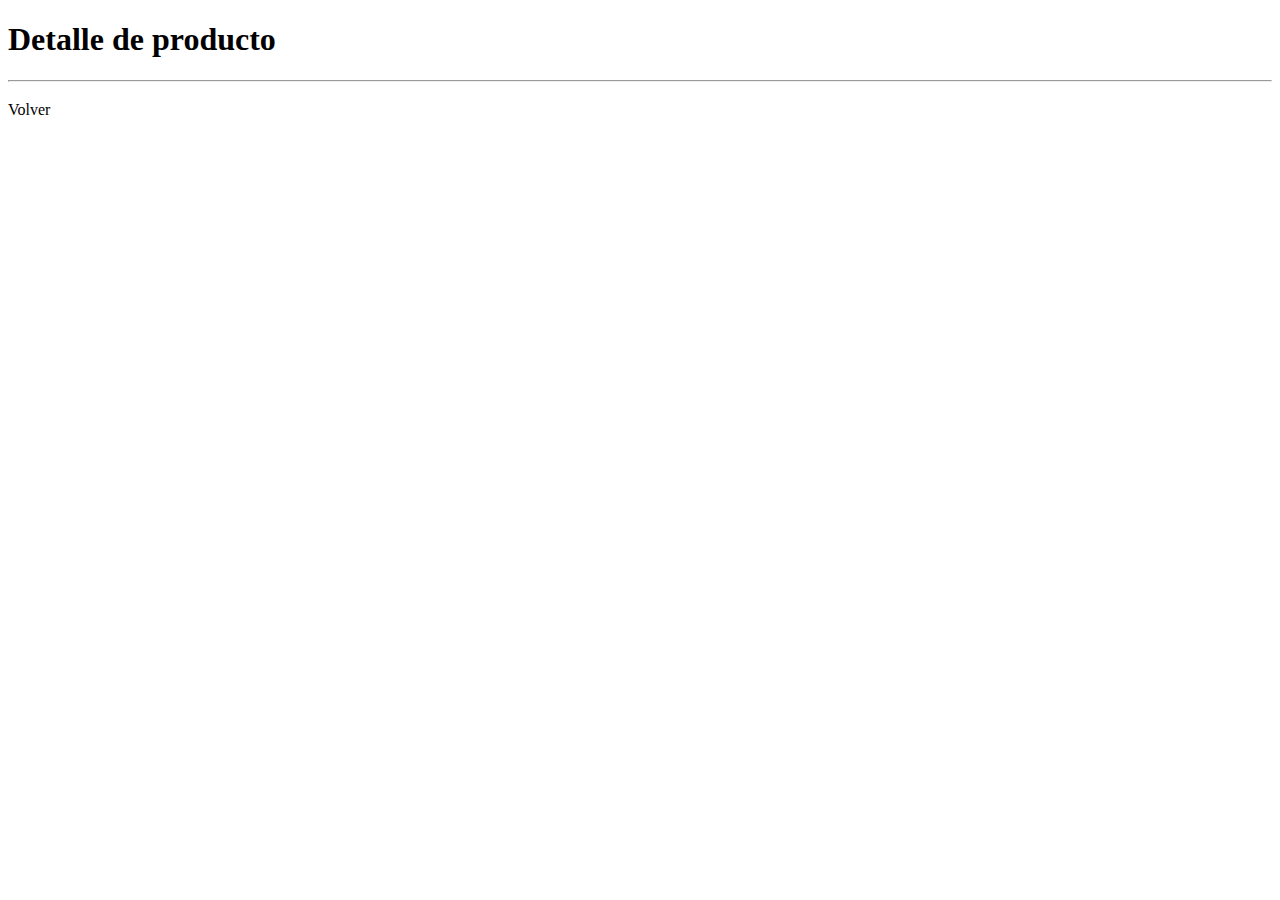
<file: src/main/resources/templates/detalle.html>
<!DOCTYPE html>
<html xmlns:th="http://www.thymeleaf.org">
<head>
<meta charset="UTF-8">
<title>Detalle</title>
</head>
<body>
<h1>Detalle de producto</h1>
<hr>
<h3 th:text="'Id: ' + ${producto.id}"></h3>
<h3 th:text="'Nombre: ' + ${producto.nombre}"></h3>
<h3 th:text="'Cantidad: ' + ${producto.cantidad}"></h3>
<h3 th:text="'Precio: ' + ${producto.precio}"></h3>
<h3 th:text="'Categoría: ' + ${producto.categoria}"></h3>
<h3 th:text="'Estado: ' + ${producto.estado}"></h3>
<a th:href="@{/listarproductos}">Volver</a>
</body>
</html>
</file>
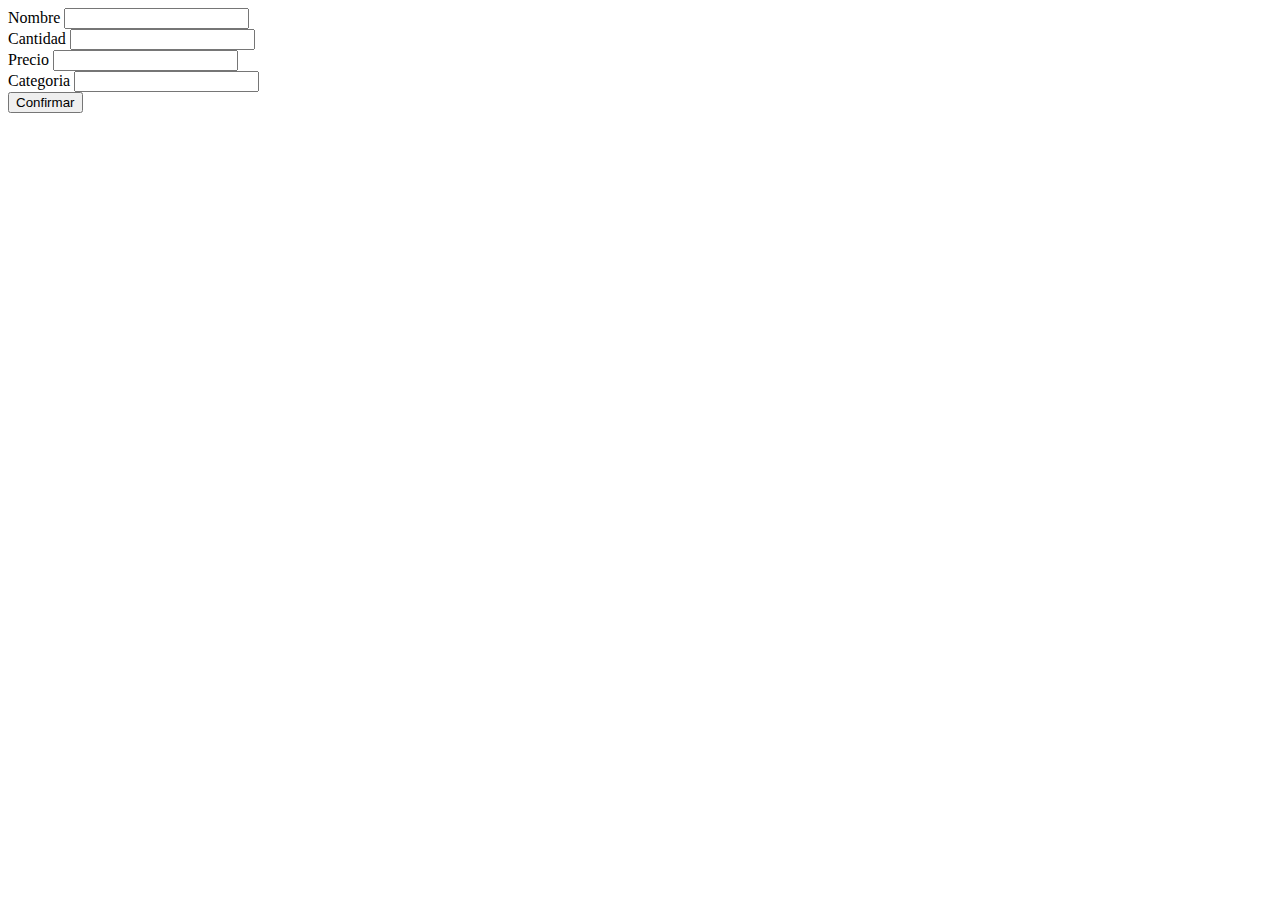
<file: src/main/resources/templates/formulario.html>
<!DOCTYPE html>
<html xmlns:th="http://thymeleaf.org">
<head>
<meta charset="UTF-8">
<title>Formulario</title>
</head>
<body>
<form th:action="@{/guardarproducto}" th:object="${producto}" method="Post">
<input  type="hidden" th:field="*{id}" th:value="${producto.id}">
<div>
<label>Nombre</label>
<input type="text" th:field="*{nombre}">
</div>
<div>
<label>Cantidad</label>
<input type="number" th:field="*{cantidad}">
</div>
<div>
<label>Precio</label>
<input type="text" th:field="*{precio}">
</div>
<div>
<label>Categoria</label>
<input type="text" th:field="*{categoria}">
</div>
<div>
<input type="submit" value="Confirmar">
</div>
</form>
</body>
</html>
</file>
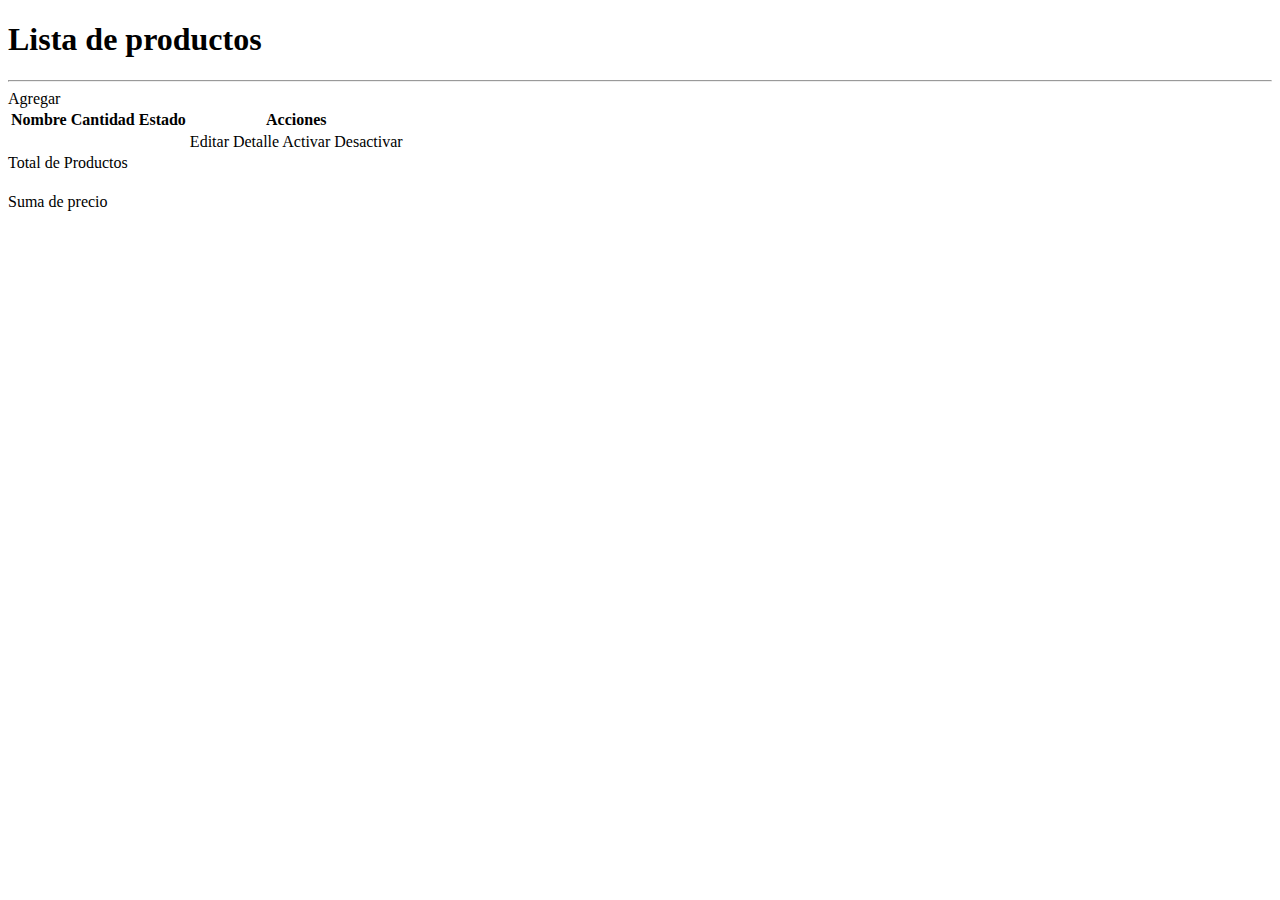
<file: src/main/resources/templates/listar.html>
<!DOCTYPE html>
<html xmlns:th="http://www.thymeleaf.org">
<head th:replace="layout/index :: head">
<meta charset="UTF-8">
<title>Listar</title>

</head>
<body>
<nav th:replace="layout/index :: navbar"></nav>
<div class="container mt-4">
<div class="row">
<div class="col-9">
<h1 class="text-center">Lista de productos</h1>


<hr>
<a class="btn btn-success" th:href="@{/formularioproducto}">Agregar</a>

<table class="table">
<thead>
<th>Nombre</th>
<th>Cantidad</th>
<th>Estado</th>
<th>Acciones</th>
</thead>
<tbody>
<tr th:each="pro : ${productos}">
<td th:text="${pro.nombre}"></td>
<td th:text="${pro.cantidad}"></td>
<td th:text="${pro.estado==true ? 'Activo' : 'Inactivo'}"></td>
<td>
<a class="btn btn-warning" th:href="@{/editarproducto/} + ${pro.id}">Editar</a> 
<a class="btn btn-primary" th:href="@{/detalleproductos/} + ${pro.id}">Detalle</a> 
<a class="btn btn-success" th:if="${pro.estado == false}" th:href="@{/cambioestado/true/} + ${pro.id} ">Activar</a> 
<a class="btn btn-danger" th:if="${pro.estado == true}" th:href="@{/cambioestado/false/} + ${pro.id} ">Desactivar</a>
</td>
</tr>
</tbody>
</table>
</div>
<div class="col-3 mt-4">
<div class="card text-white bg-primary mb-3" style="max-width: 18rem;">
  <div class="card-header">Total de Productos</div>
  <div class="card-body text-center">
    <h1 th:text="${totalproducto}" class="card-title"></h1>
    
  </div>
  
</div>
<div class="card text-white bg-danger mb-3" style="max-width: 18rem;">
  <div class="card-header">Suma de precio</div>
  <div class="card-body text-center">
    <h1 th:text="${totalprecio}" class="card-title"></h1>
    
  </div>
 
  <p ></p>
  </div>
  </div>
  </div>
</body>
</html>
</file>
